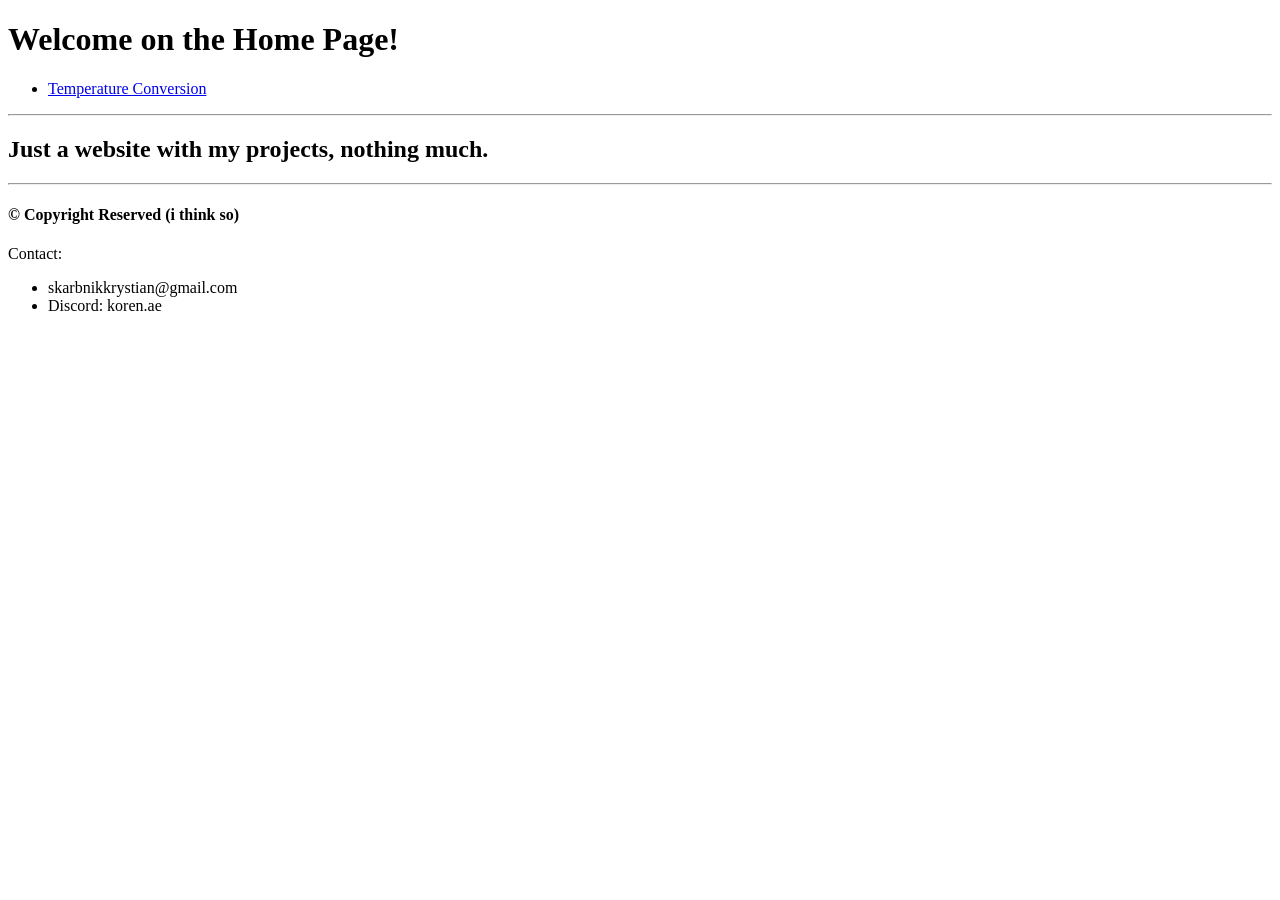
<file: index.html>
<!DOCTYPE html>
<html lang="en">
<head>
  <meta charset="UTF-8" />
  <meta http-equiv="refresh" content="0; url=https://koczilak.github.io/Main-Page/home/" />
  <title>Redirecting...</title>
  <script>
    window.location.replace("https://koczilak.github.io/Main-Page/home/");
  </script>
</head>
<body>
  <a href="https://koczilak.github.io/Main-Page/home/">Continue to home</a>
</body>
</html>
</file>
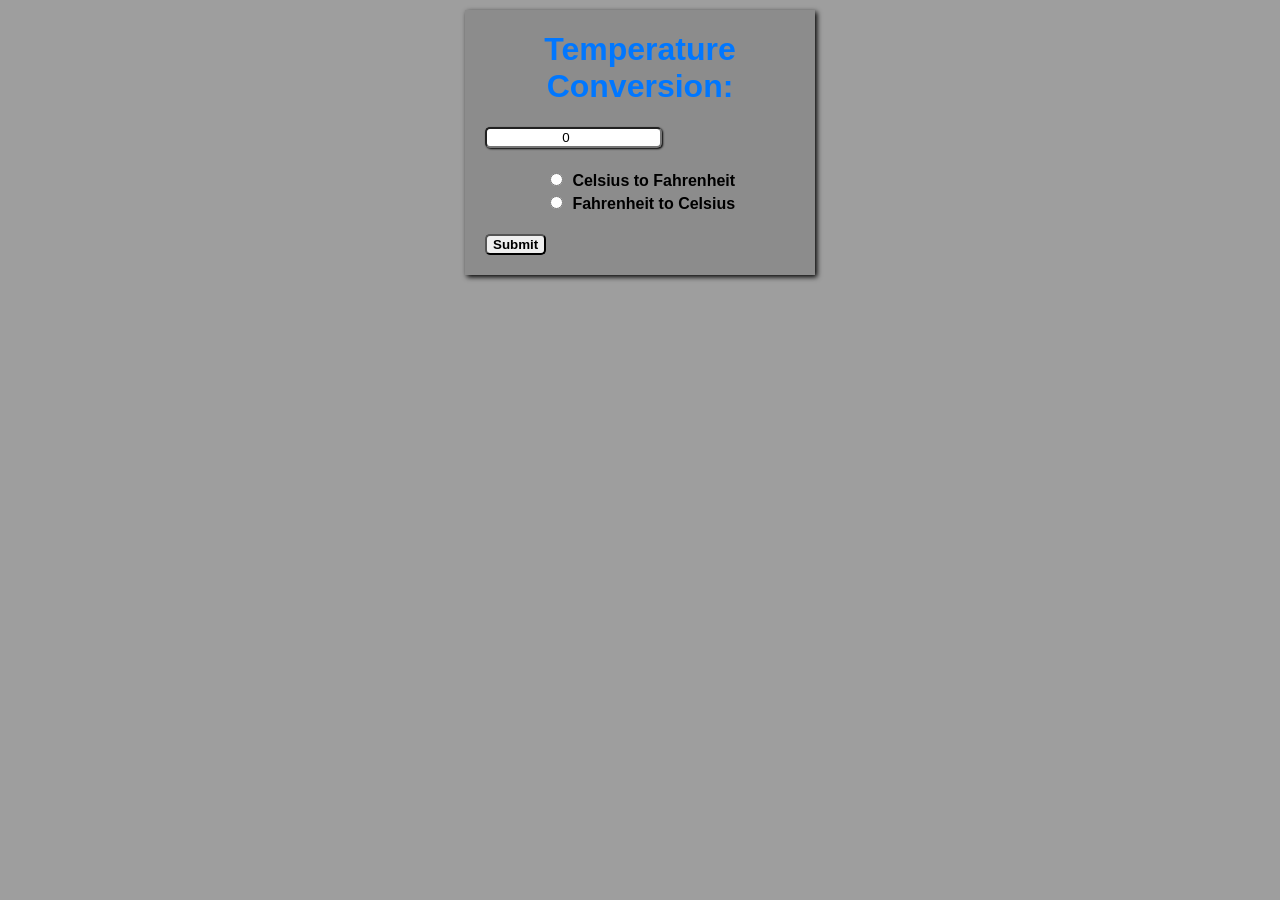
<file: temperatureConversion/index.html>
<!DOCTYPE html>
<html lang="en">
<head>
    <meta charset="UTF-8">
    <meta name="viewport" content="width=device-width, initial-scale=1.0">
    <title>Temperature Converter</title>

    <!-- CSS -->
     <link rel="stylesheet" href="style.css">
</head>
<body> 
    <div id="main">
        <h1 id="h1">Temperature Conversion:</h1>
        <input type="number" id="input" placeholder="67" value="0">

        <input type="radio" name="conversion" id="ctf" class="radioElement">
        <label id="ctfLabel" for="ctf" class="radioLabel">Celsius to Fahrenheit</label><br>
        <input type="radio" name="conversion" id="ftc" class="radioElement">
        <label id="ftcLabel" for="ftc" class="radioLabel">Fahrenheit to Celsius</label>

        <button type="submit" id="submit" onclick="convert()">Submit</button>

        <h3 id="result"></h3>
    </div>

    <!-- JS -->
    <script src="index.js"></script>
</body>
</html>
</file>
<file: temperatureConversion/style.css>
body{
    margin: 0;
    background-color: hsl(0, 0%, 62%);
    font-family: Arial;
    display: flex;
    justify-content: center;
    margin-top: 10px;
}

#main{
    text-align: center;
    box-shadow: 2px 2px 5px;
    background-color: hsl(0, 0%, 55%);
    max-width: 350px;
}
#h1{
    color:hsl(212, 100%, 50%)
}
#input{
    display: block;
    justify-self: center;
    margin: 20px;
    box-shadow: 1px 1px 2px;
    border-radius: 5px;
    text-align: center;
}
.radioLabel{
    font-weight: bold;
}
.radioElement{
    margin: 5px;
}
#submit{
    display: block;
    justify-self: center;
    margin: 20px;
    font-weight: bold;
    border-radius: 5px;
}
#result{
    font-weight: bold;
    display: auto;
}
</file>
